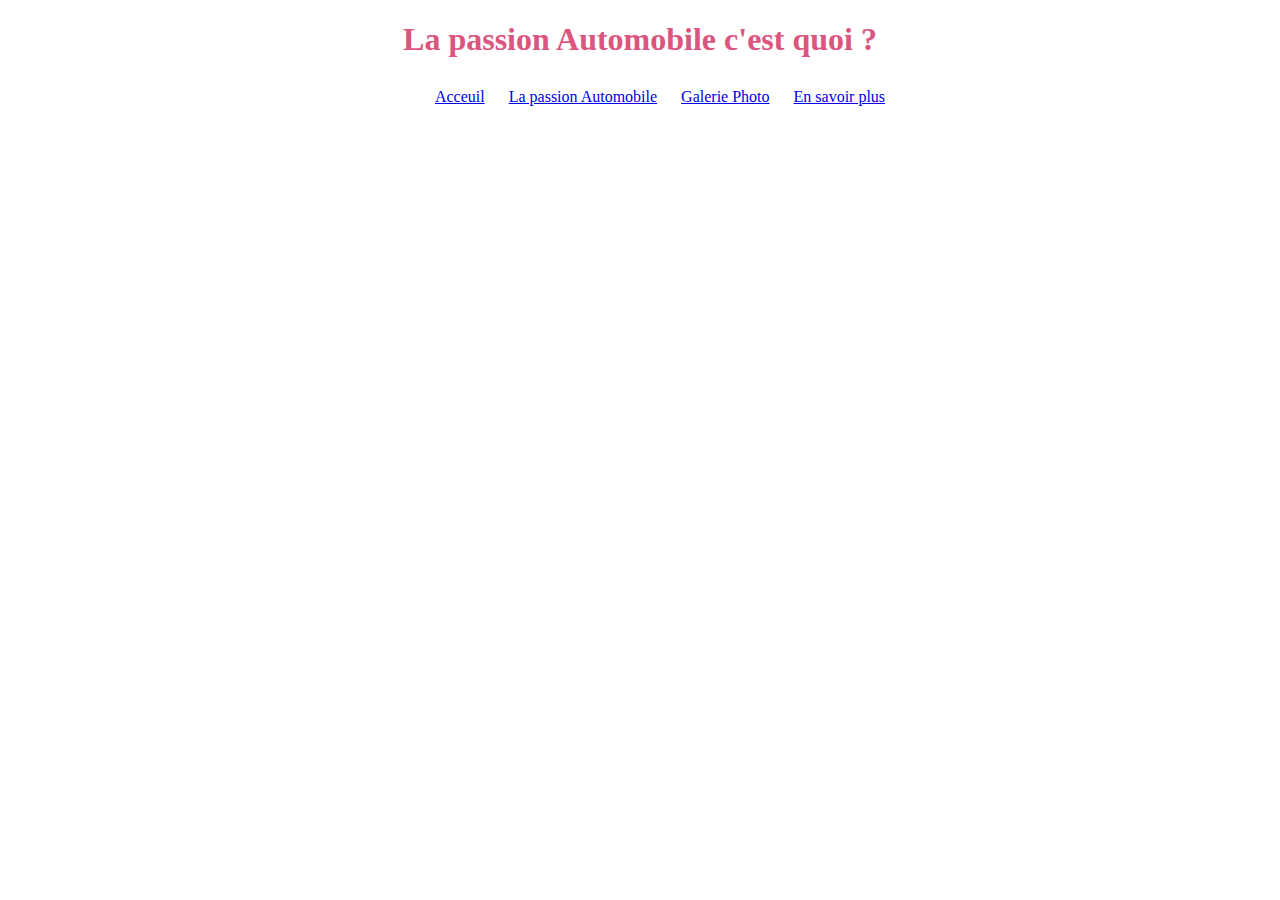
<file: SAE14-main/index.html>
<!DOCTYPE html>
<html lang="fr">
<head>
    <meta charset="UTF-8">
    <meta name="viewport" content="width=device-width, initial-scale=1.0">
    <title>La passion Automobile</title>
    <link rel="stylesheet" href="css/style.css">

</head>
<body>
    <div></div>
    <h1>La passion Automobile c'est quoi ?</h1>
    
    <ul>
        <li><a href="index.html">Acceuil</a></li>
        <li><a href="index1.html">La passion Automobile</a></li>
        <li><a href="index2.html">Galerie Photo</a></li>
        <li><a href="index3.html">En savoir plus</a></li>
    </ul>
    <section id ="">

    </section>
</body>
</html>
</file>
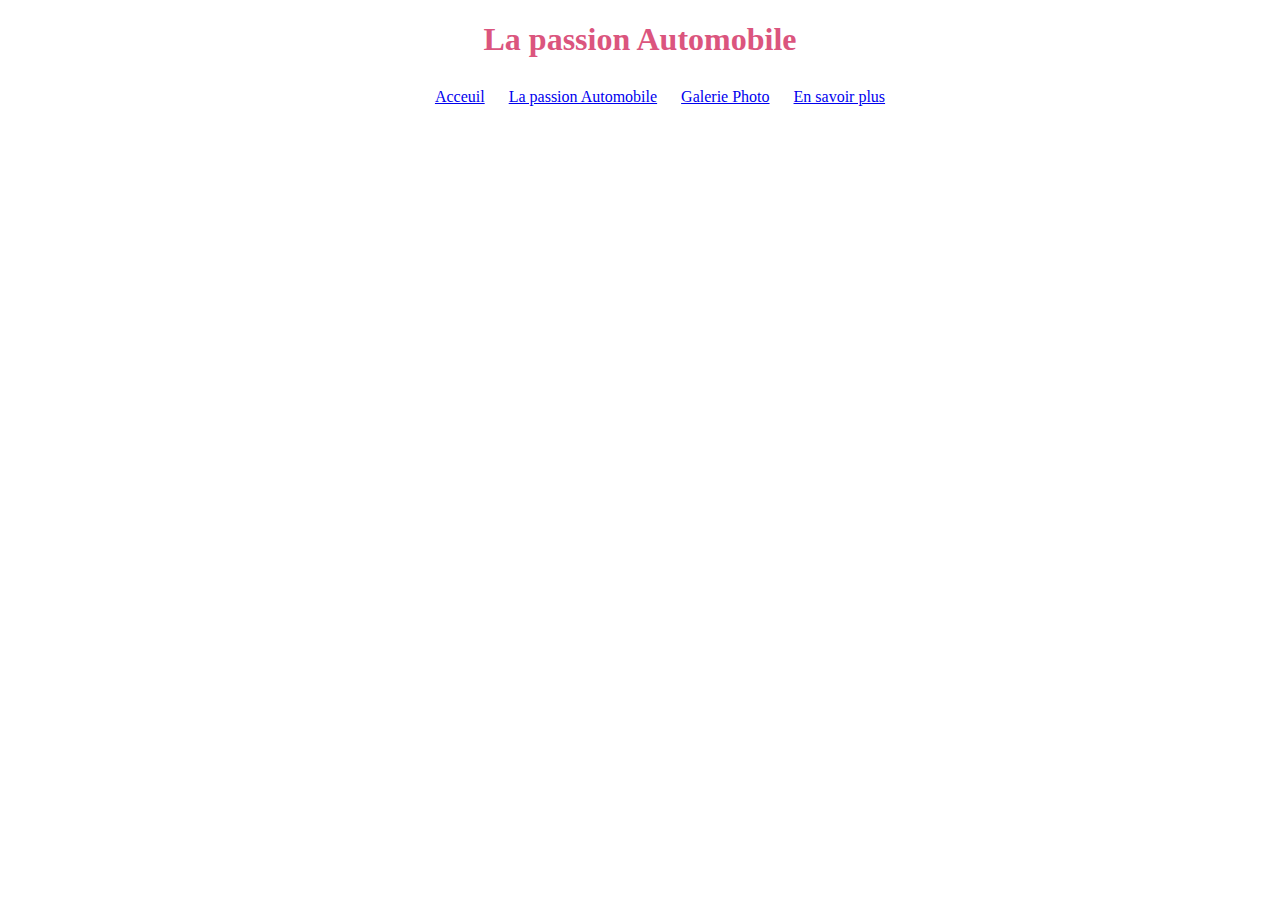
<file: SAE14-main/index1.html>
<!DOCTYPE html>
<html lang="en">
<head>
    <meta charset="UTF-8">
    <meta name="viewport" content="width=device-width, initial-scale=1.0">
    <title>Document</title>
    <link rel="stylesheet" href="css/style1.css">

</head>
<body>
    <h1>La passion Automobile</h1>
    <ul>
        <li><a href="index.html">Acceuil</a></li>
        <li><a href="index1.html">La passion Automobile</a></li>
        <li><a href="index2.html">Galerie Photo</a></li>
        <li><a href="index3.html">En savoir plus</a></li>
    </ul>
</body>
</html>
</file>
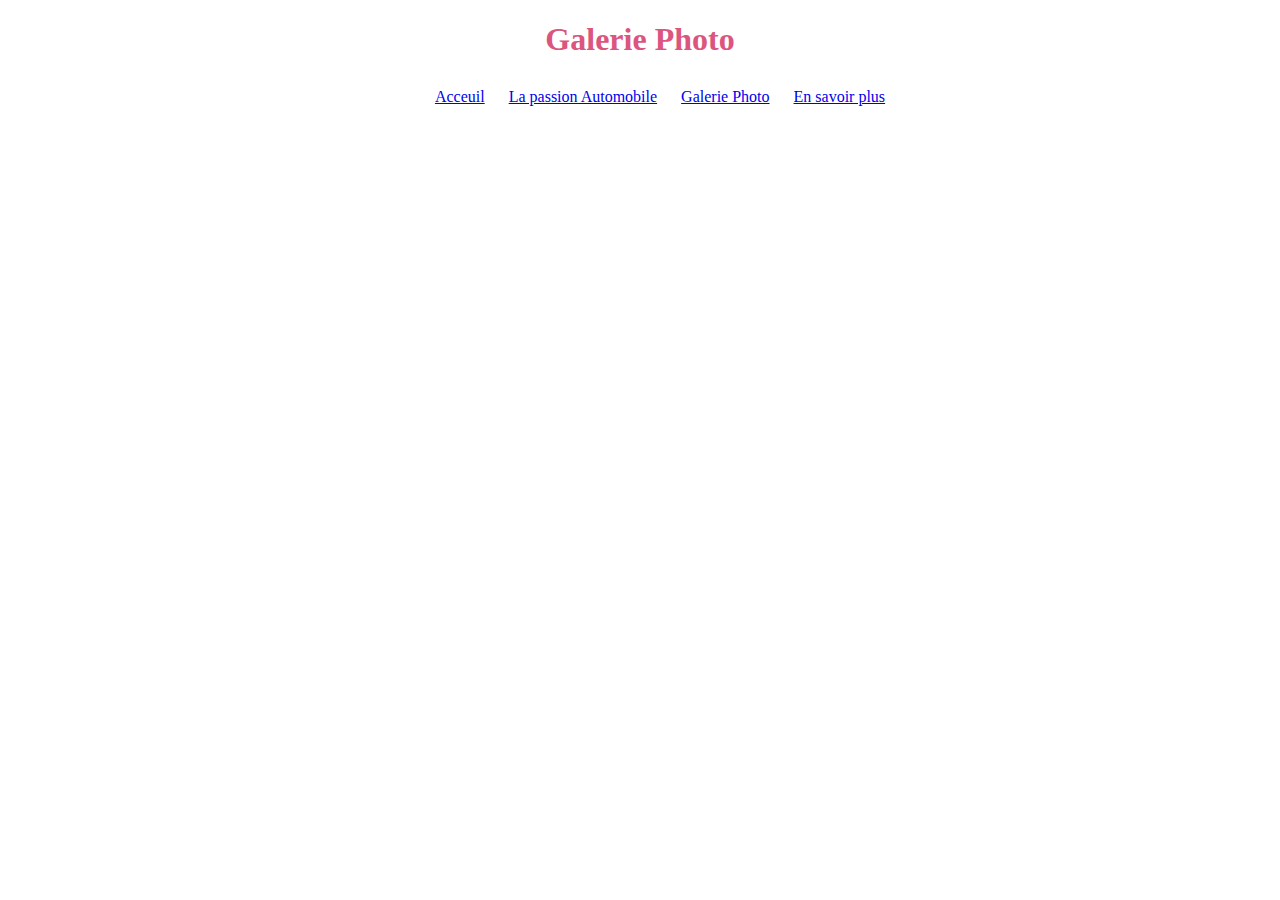
<file: SAE14-main/index2.html>
<!DOCTYPE html>
<html lang="en">
<head>
    <meta charset="UTF-8">
    <meta name="viewport" content="width=device-width, initial-scale=1.0">
    <title>Document</title>
    <link rel="stylesheet" href="css/style2.css">

</head>
<body>
    <h1>Galerie Photo</h1>
    <ul>
        <li><a href="index.html">Acceuil</a></li>
        <li><a href="index1.html">La passion Automobile</a></li>
        <li><a href="index2.html">Galerie Photo</a></li>
        <li><a href="index3.html">En savoir plus</a></li>
    </ul>
</body>
</html>
</file>
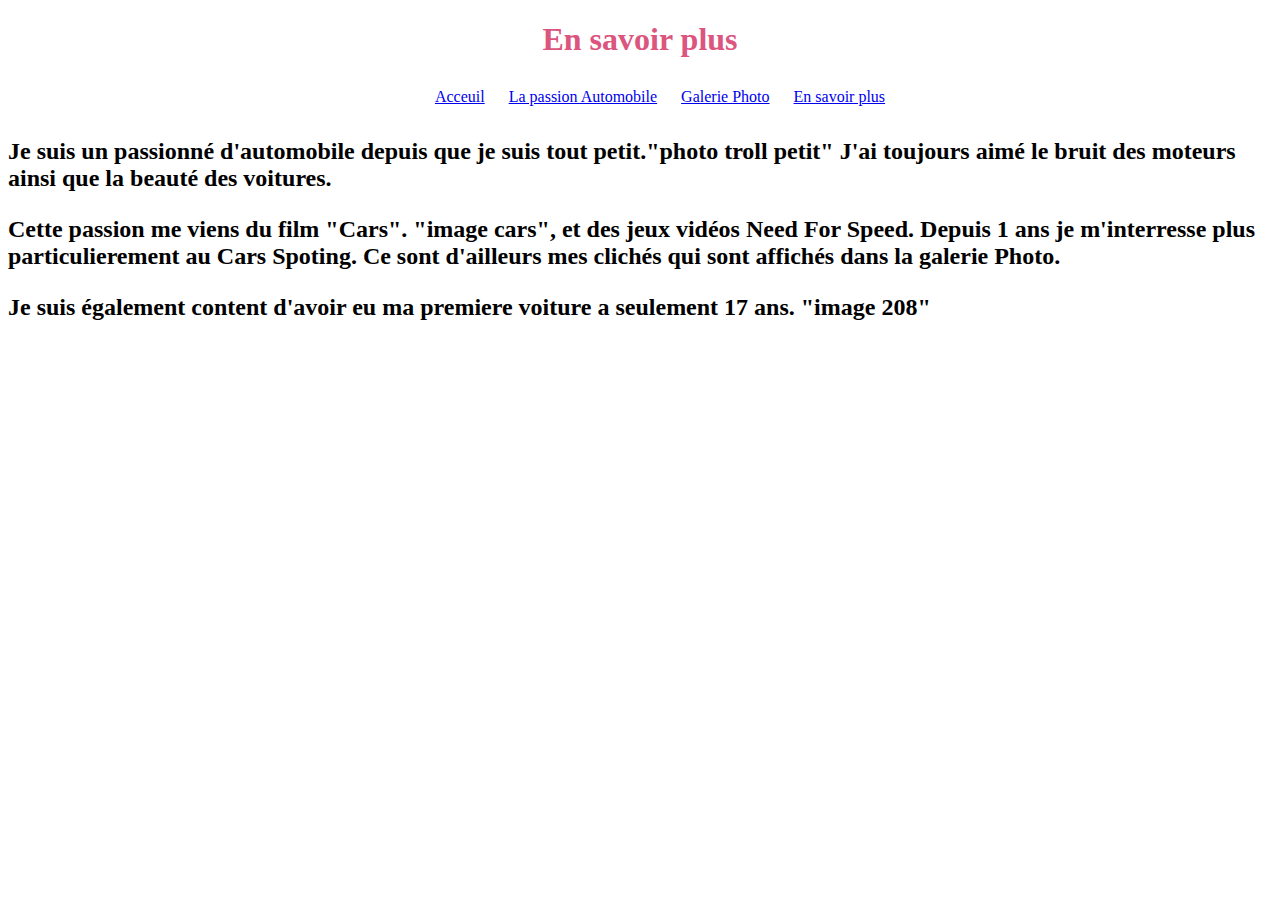
<file: SAE14-main/index3.html>
<!DOCTYPE html>
<html lang="en">
<head>
    <meta charset="UTF-8">
    <meta name="viewport" content="width=device-width, initial-scale=1.0">
    <title>Document</title>
    <link rel="stylesheet" href="css/style3.css">

</head>
<body>
    <h1>En savoir plus</h1>
    <ul>
        <li><a href="index.html">Acceuil</a></li>
        <li><a href="index1.html">La passion Automobile</a></li>
        <li><a href="index2.html">Galerie Photo</a></li>
        <li><a href="index3.html">En savoir plus</a></li>
    </ul>
    <section id = "1">
        <h2>
            <article>
               <p>
                Je suis un passionné d'automobile depuis que je suis tout petit."photo troll petit"
                J'ai toujours aimé le bruit des moteurs ainsi que la beauté des voitures.
               </p>
               <p>
                Cette passion me viens du film "Cars". "image cars", et des jeux vidéos Need For Speed.
                Depuis 1 ans je m'interresse plus particulierement au Cars Spoting.
                Ce sont d'ailleurs mes clichés qui sont affichés dans la galerie Photo.
               </p>
                Je suis également content d'avoir eu ma premiere voiture a seulement 17 ans. "image 208"
               </p> 
            </article>
            
        </h2>
    </section>
</body>
</html>
</file>
<file: SAE14-main/css/style.css>
h1 {

justify-content: center;
display: flex;
color: rgb(219, 85, 126);
}

ul {
color: blue;
display: flex;
justify-content: center;
list-style: none;


}

ul li {
  list-style: none;
  padding: 8px 12px;
}

ul li a:hover {
  color: brown;
  border-bottom: 2px solid brown;
  padding: 8px 12px;
  border-radius: 10px;
  
}
</file>
<file: SAE14-main/css/style1.css>
h1 {

    justify-content: center;
    display: flex;
    color: rgb(219, 85, 126);
    }


ul {
    color: blue;
    display: flex;
    justify-content: center;
    list-style: none;
    
    
    }
    
    ul li {
      list-style: none;
      padding: 8px 12px;
    }
    
    ul li a:hover {
      color: brown;
      border-bottom: 2px solid brown;
      padding: 8px 12px;
      border-radius: 10px;
      
    }
</file>
<file: SAE14-main/css/style2.css>
h1 {

    justify-content: center;
    display: flex;
    color: rgb(219, 85, 126);
    }

ul {
    color: blue;
    display: flex;
    justify-content: center;
    list-style: none;
    
    
    }
    
    ul li {
      list-style: none;
      padding: 8px 12px;
    }
    
    ul li a:hover {
      color: brown;
      border-bottom: 2px solid brown;
      padding: 8px 12px;
      border-radius: 10px;
      
    }
</file>
<file: SAE14-main/css/style3.css>
h1 {

    justify-content: center;
    display: flex;
    color: rgb(219, 85, 126);
    }


ul {
    color: blue;
    display: flex;
    justify-content: center;
    list-style: none;
    
    
    }
    
    ul li {
      list-style: none;
      padding: 8px 12px;
    }
    
    ul li a:hover {
      color: brown;
      border-bottom: 2px solid brown;
      padding: 8px 12px;
      border-radius: 10px;
      
    }
</file>
